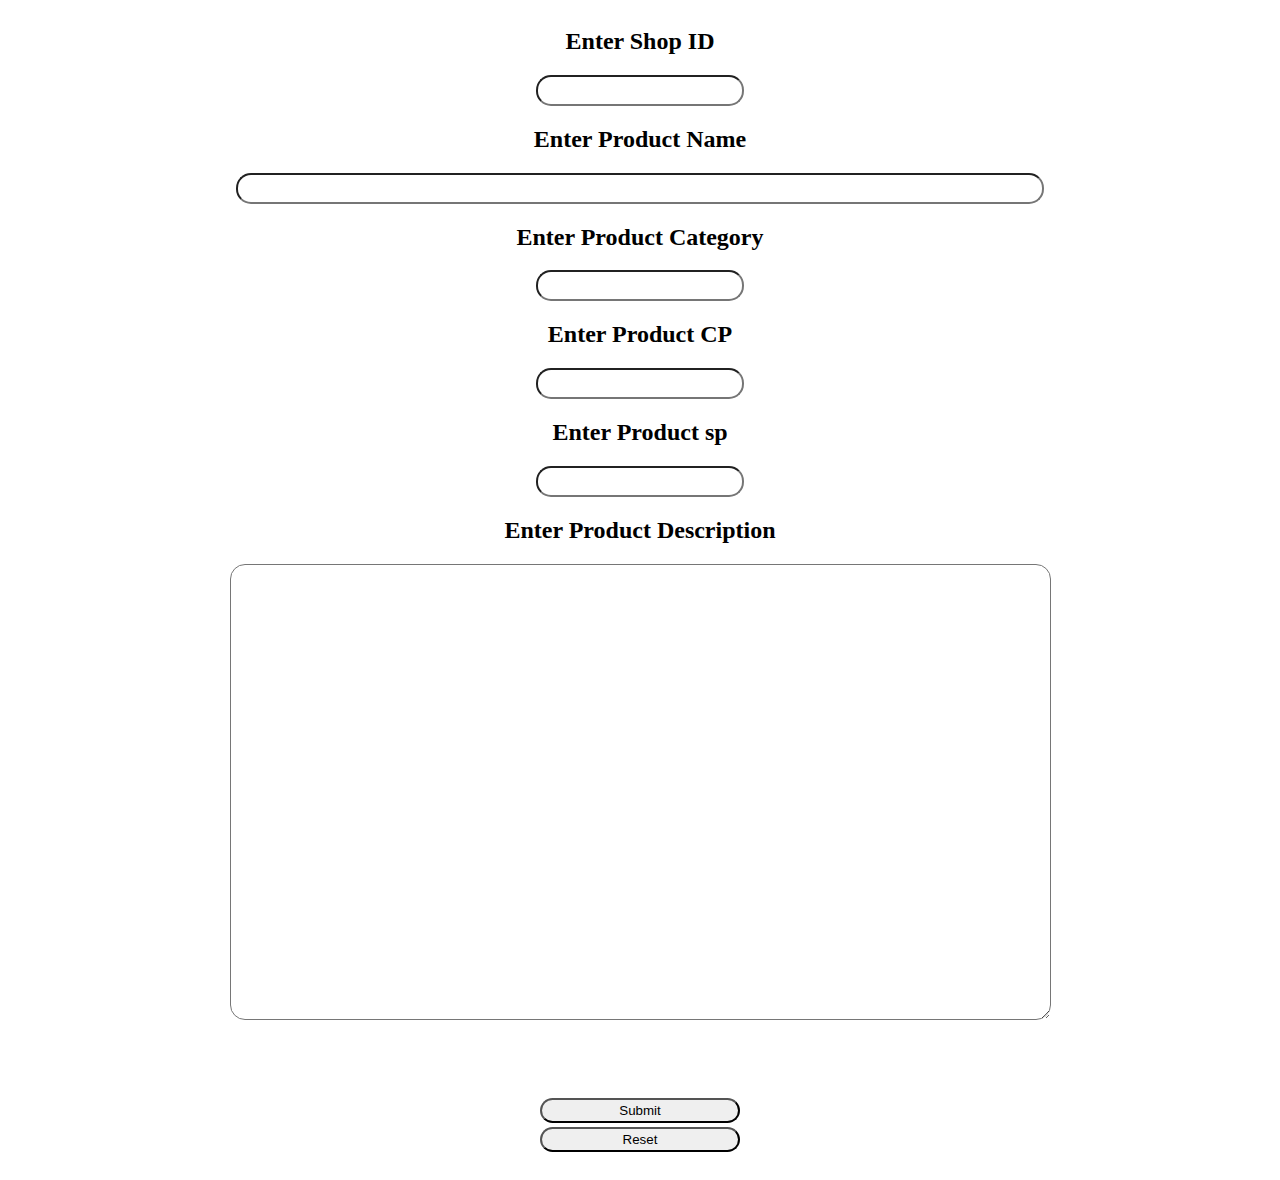
<file: shoperabackend/admin-product.html>
<!DOCTYPE html>
<html>
    <head>
        <title>
            Add Product
        </title>
        <style>
            .col{
                display: flex;
                flex-direction: column;
                align-items: center;
            }
            .in{
                height: 25px;
                width: 200px;
                border-radius: 15px;
            }
        </style>
    </head>
    <body>
        <form method="POST" action="http://shoperaweb.com/web/adminproduct.php">
            <div class="col">
                
                <h2>
                    <label>
                        Enter Shop ID
                    </label>
                </h2>
                <input type="number" class="in" name="shop_id">
                <h2>
                    <label>
                        Enter Product Name
                    </label>
                    </h2>
                    <input type="text" class="in" name="product_name" style="width: 800px;">
                    <h2>
                        <label>
                            Enter Product Category
                        </label>
                        </h2>
                        <input type="text" class="in" name="product_category">
                        <h2>
                            <label>
                                Enter Product CP
                            </label>
                            </h2>
                            <input type="text" class="in" name="product_cp">
                            <h2>
                                <label>
                                    Enter Product sp
                                </label>
                                </h2>
                                <input type="number" class="in" name="product_sp">
                                <h2>
                                    <label>
                                        Enter Product Description
                                    </label>
                                    </h2>
                                    <textarea name="product_desc" cols="100" rows="30" style="border-radius: 15px;">

                                    </textarea>
                                    <h2>
                                        
                                        
                                                <br>
                                                <br>
                                            
                                                <input type="submit" class="in" placeholder="SUBMIT">
                                                <br>
                                                <input type="reset" class="in" placeholder="RESET">
            </div>
        </form>
    </body>
</html>
</file>
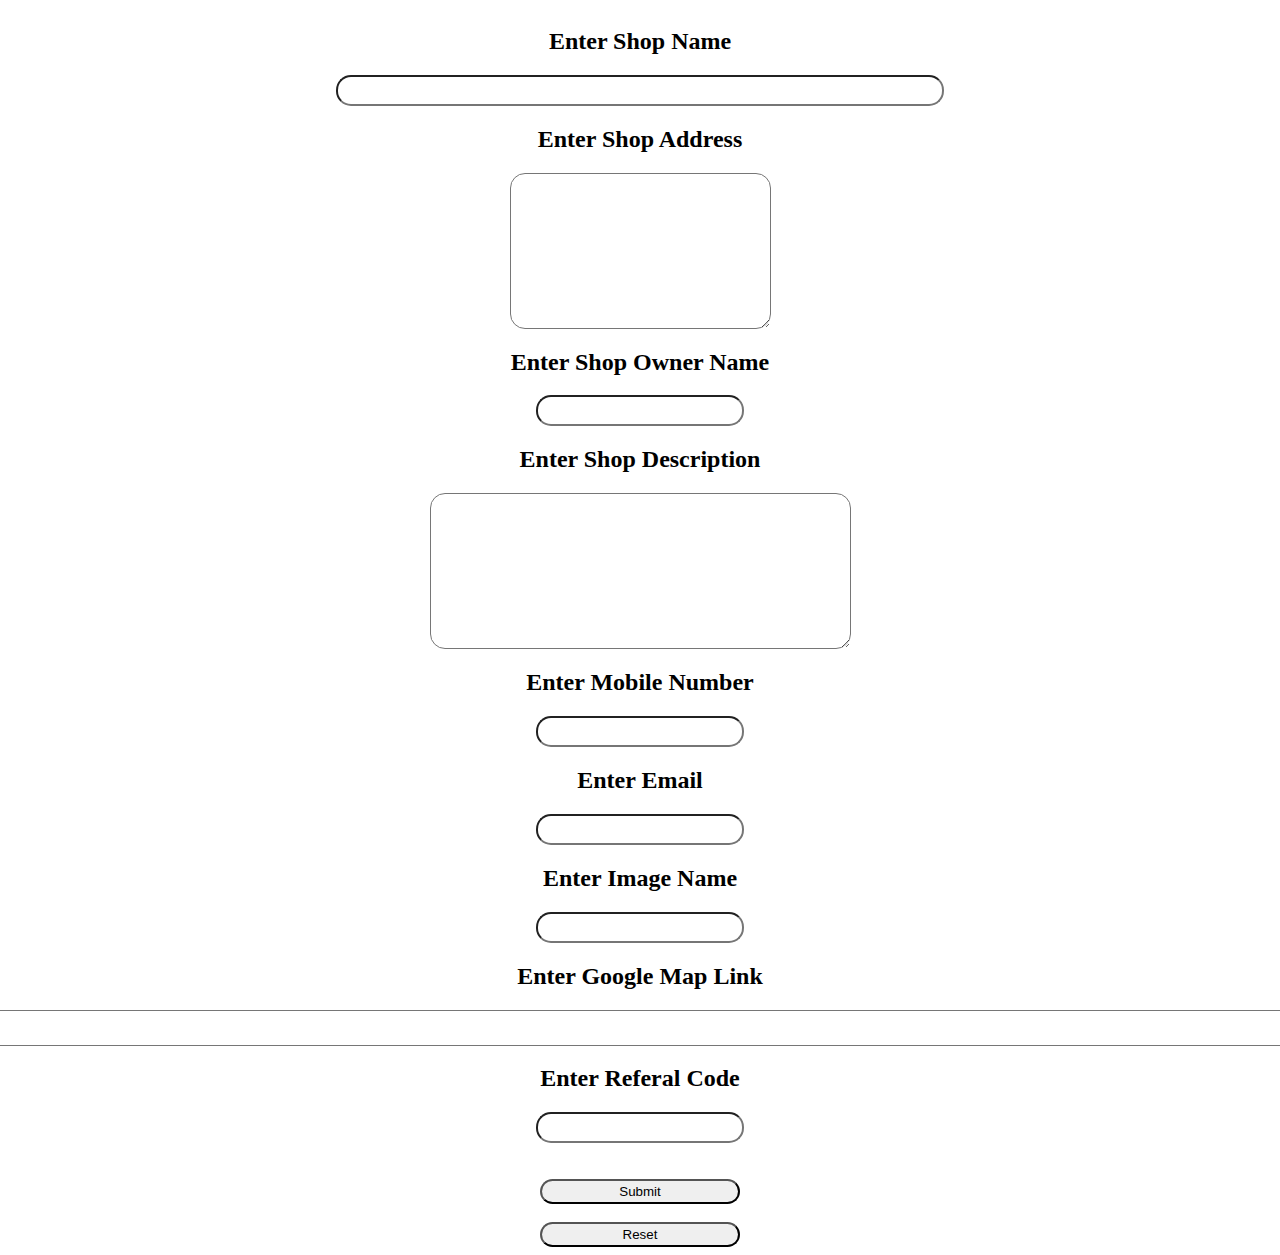
<file: shoperabackend/admin-shop.html>
<!DOCTYPE html>
<html>
    <head>
        <title>
            Add Shop
        </title>
        <style>
            .col{
                display: flex;
                flex-direction: column;
                align-items: center;
            }
            .in{
                height: 25px;
                width: 200px;
                border-radius: 15px;
            }
        </style>
    </head>
    <body>
        <form method="POST" action="http://shoperaweb.com/web/adminshop.php">
            <div class="col">
                <h2>
                    <label>
                        Enter Shop Name
                    </label>
                </h2>
                <input type="text" class="in" name="shop_name" style="width: 600px;">
                <h2>
                <label>
                    Enter Shop Address
                </label>
                </h2>
                <textarea name="shop_address" cols="30" rows="10" style="border-radius: 15px;">

                </textarea>
                <h2>
                    <label>
                        Enter Shop Owner Name
                    </label>
                    </h2>
                    <input type="text" name="shop_owner_name" class="in">
                    <h2>
                        <label>
                            Enter Shop Description
                        </label>
                        </h2>
                        <textarea name="shop_desc" cols="50" rows="10" style="border-radius: 15px;">

                        </textarea>
                    <h2>
                        <label>
                            Enter Mobile Number
                        </label>
                        </h2>
                        <input type="text" name="shop_number" class="in">
                        <h2>
                            <label>
                                Enter Email
                            </label>
                            </h2>
                            <input type="email" name="shop_email" class="in">
                            <h2>
                                <label>
                                    Enter Image Name
                                </label>
                                </h2>
                                <input type="text" name="shop_image" class="in">
                                <h2>
                                    <label>
                                        Enter Google Map Link
                                    </label>
                                    </h2>
                                    <textarea name="shop_map_link" cols="200" rows="2" style="border-radius: 15px;">

                                    </textarea>
                                    <h2>
                                        <label>
                                            Enter Referal Code
                                        </label>
                                        </h2>
                                        <input name="shop_referal" type="text" class="in">
                                        
                                    
                                        
                                        
                                                <br>
                                                <br>
                                            
                                                <input type="submit" class="in" placeholder="SUBMIT">
                                                <br>
                                                <input type="reset" class="in" placeholder="RESET">
            </div>
        </form>
    </body>
</html>
</file>
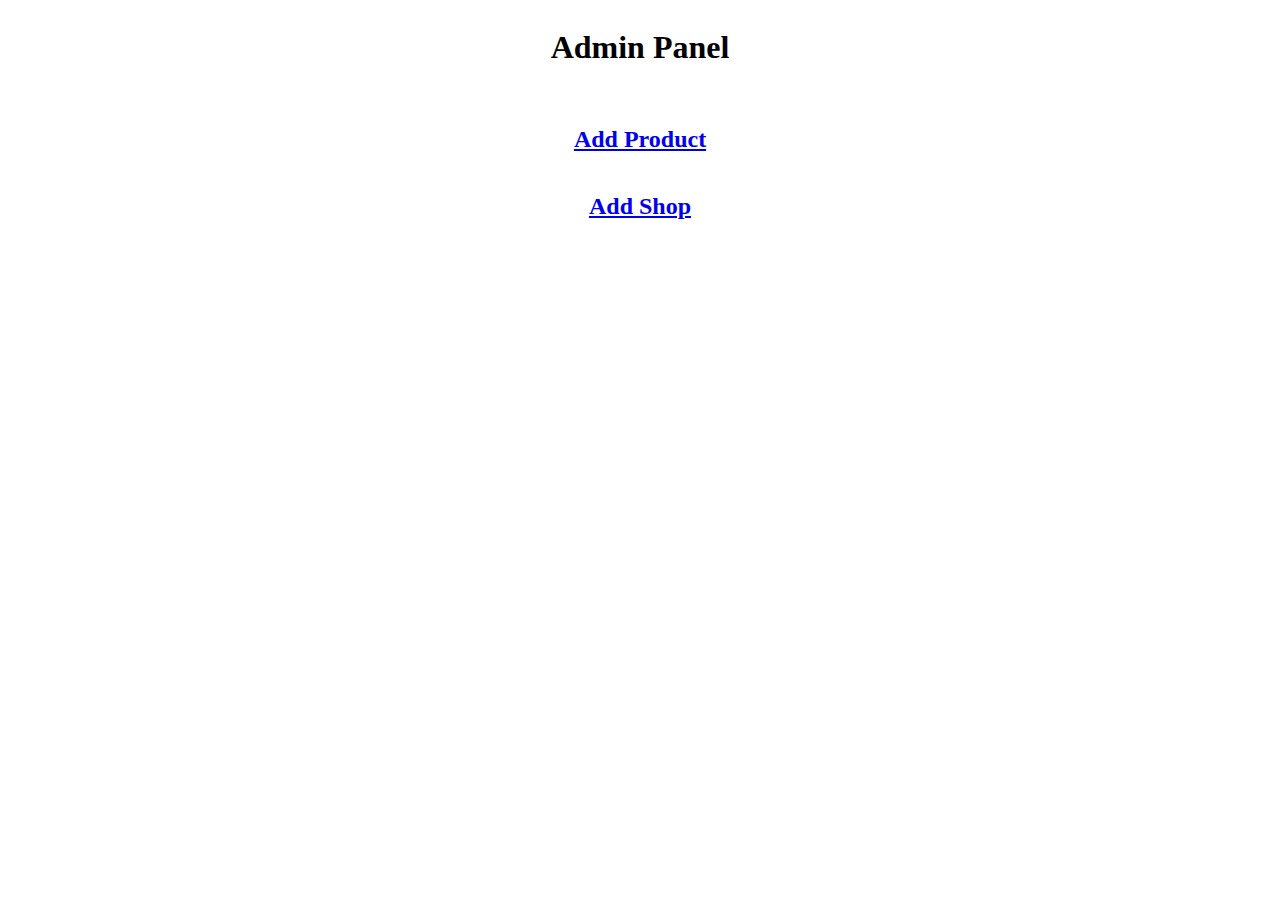
<file: shoperabackend/admin.html>
<!DOCTYPE html>
<html>
    <head>
        <title>Admin Panel</title>
        <style>
            .col{
                display: flex;
                flex-direction: column;
                align-items: center;
            }
        </style>
    </head>
    <body>
        <div class="col">
            <h1>
                Admin Panel
            </h1>
            <br>
            <h2>
                <a href="admin-product.html">Add Product</a>
            </h2>
            <h2>
                <a href="admin-shop.html">Add Shop</a>
            </h2>
        </div>
        
    </body>
</html>
</file>
